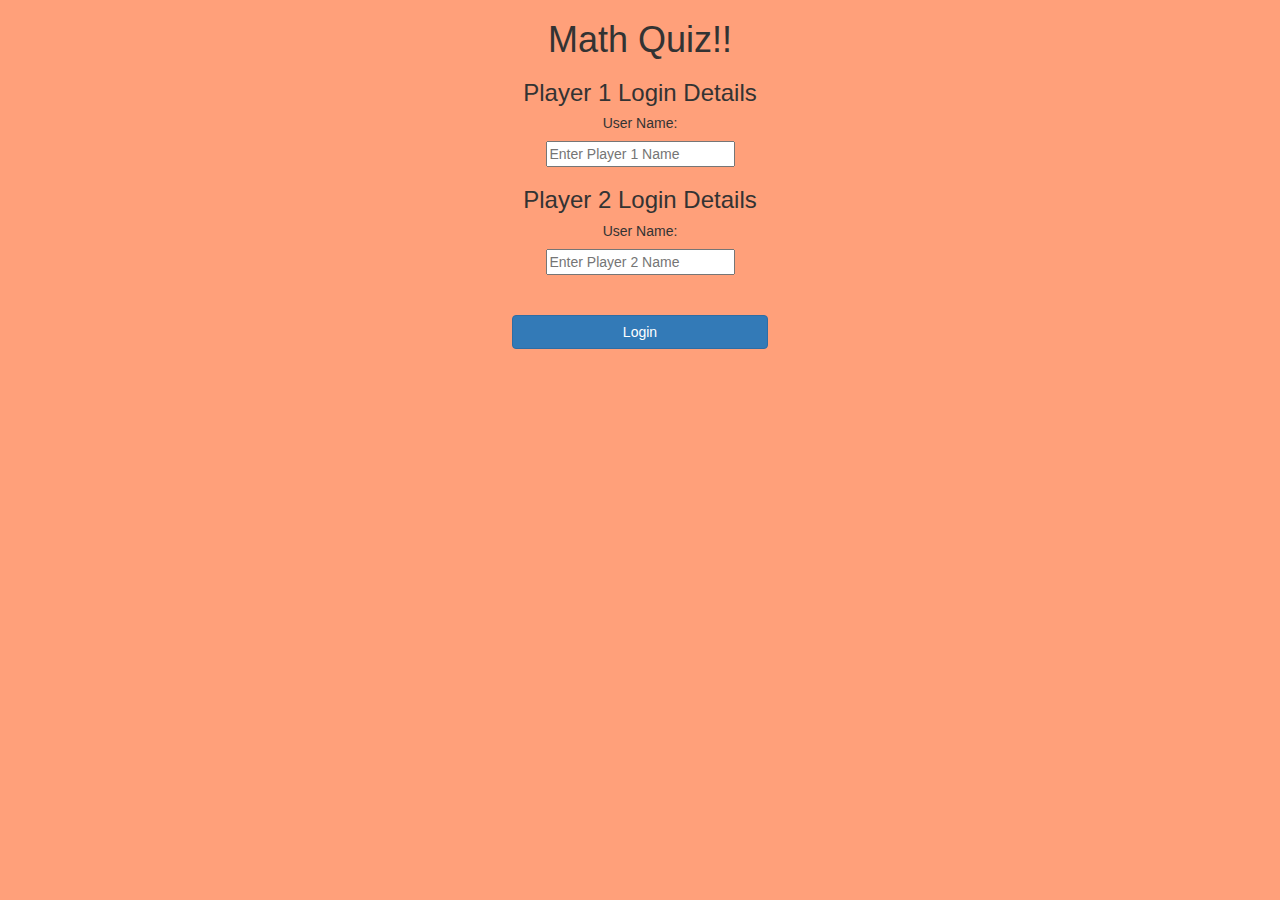
<file: index.html>
<!DOCTYPE html>
<html>
<head>
	<title>Math Quiz</title>

<meta name="viewport" content="width=device-width, initial-scale=1">
<link rel="stylesheet" href="https://maxcdn.bootstrapcdn.com/bootstrap/3.4.0/css/bootstrap.min.css">
<script src="https://ajax.googleapis.com/ajax/libs/jquery/3.4.1/jquery.min.js"></script>
<script src="https://maxcdn.bootstrapcdn.com/bootstrap/3.4.0/js/bootstrap.min.js"></script>

<link rel="stylesheet" type="text/css" href="game.css">

<script src="quiz_game_login.js"></script>
</head>
<body>
<center>

<h1>Math Quiz!!</h1>

<div class="login_div1">
<h3>
    Player 1 Login Details</h3>
    <h5>User Name:</h5>
<input type="text" placeholder="Enter Player 1 Name" id="p1"> </div>

<div class="login_div2">
    <h3>
        Player 2 Login Details</h3>
        <h5>User Name:</h5>
    <input type="text" placeholder="Enter Player 2 Name" id="p2"> </div>
    <br>
    <br>
    <button class="btn btn-primary" onlick="Login()">Login</button>

</center>

</body>
</html>
</file>
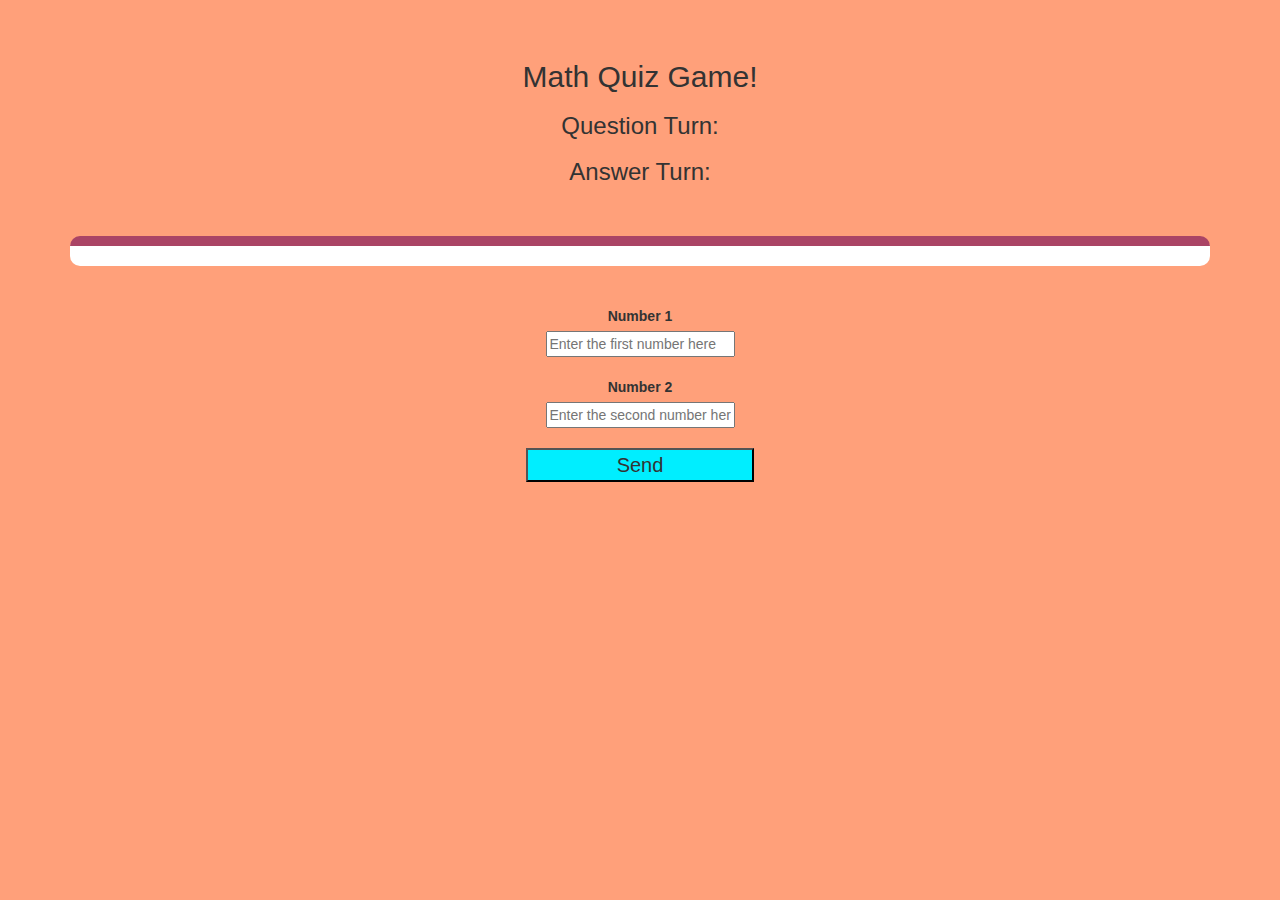
<file: quiz_game_login.html>
<!DOCTYPE html>
<html>
<head>
	<title>Math Quiz</title>

<meta name="viewport" content="width=device-width, initial-scale=1">
<link rel="stylesheet" href="https://maxcdn.bootstrapcdn.com/bootstrap/3.4.0/css/bootstrap.min.css">
<script src="https://ajax.googleapis.com/ajax/libs/jquery/3.4.1/jquery.min.js"></script>
<script src="https://maxcdn.bootstrapcdn.com/bootstrap/3.4.0/js/bootstrap.min.js"></script>

<link rel="stylesheet" type="text/css" href="game.css">

</head>

<body>
    <script src="quiz_game_page.js"></script>
    <h4 id="player1_name"></h4><span id="player1_score"></span>
    <br>
    <h4 id="player2_name"></h4><span id="player2_score"></span>
<div class="container">
<center>
    <h2>Math Quiz Game!</h2>
    <h3>Question Turn:<span id="question_turn"></span></h3>
    <h3>Answer Turn:<span id="answer_turn"></span></h3>
    <br>
		<br>
		<div id="output"></div>
        <br>
        <br>
        <label>Number 1</label>
        <br>

        <input id="n1" type="text" placeholder="Enter the first number here">
        <br>
        <br>
        <label>Number 2</label>
        <br>
        <input id="n2" type="text" placeholder="Enter the second number here">
        <br>
        <br>
        <button type="button" onclick="send()" id="send">Send</button>
</center>

</div> 





</body>
</file>
<file: game.css>
body {
    background-color:lightsalmon;
}
button {
    font-size: 20px;
    width: 20%;
    background-color: rgb(0, 238, 255);
}
#output{
    background-color: #ffffff;
    border-radius: 10px;
    border-top: 10px solid #AA4465;
    float:none;
    padding:10px;
    text-align:left;
}
</file>
